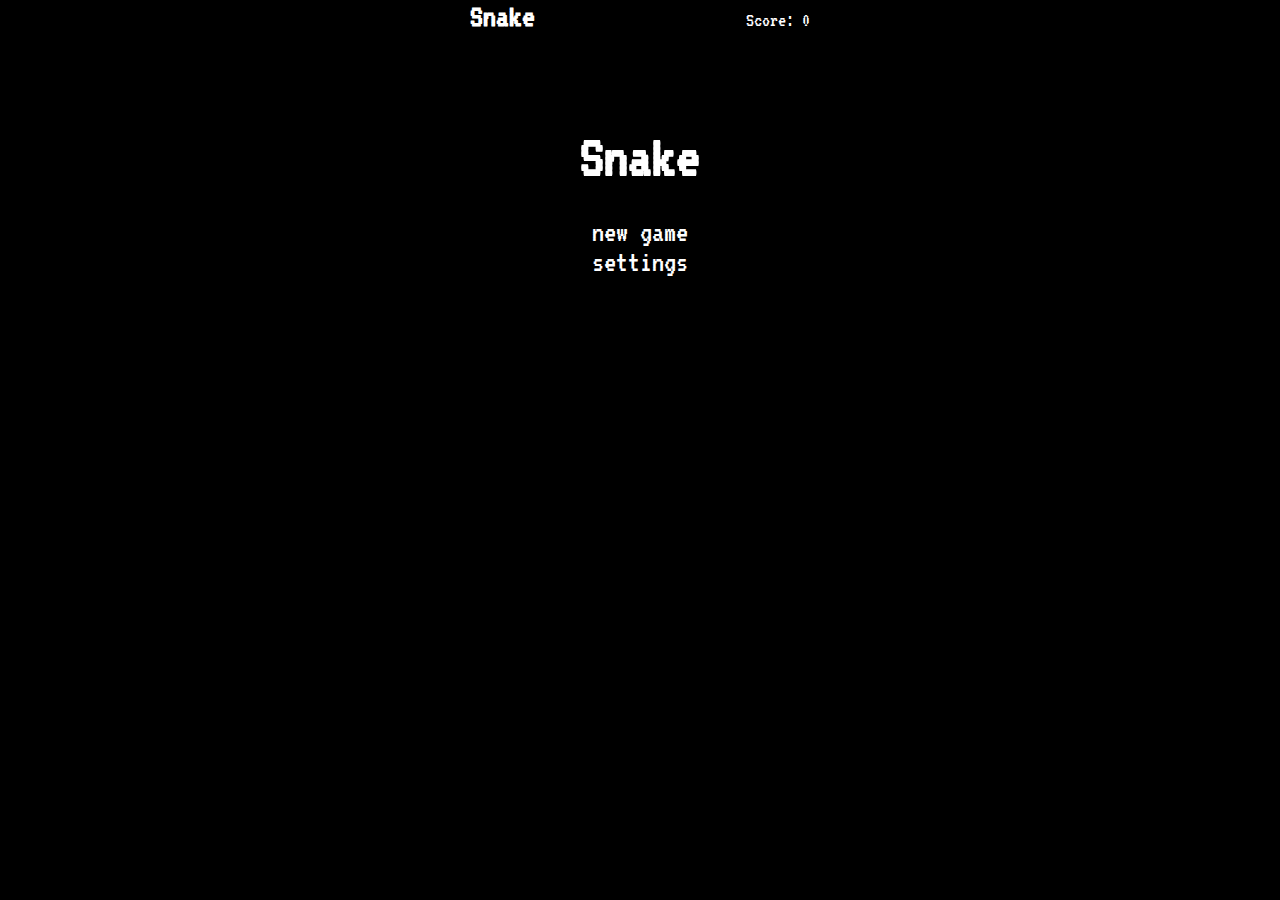
<file: index.html>
<!DOCTYPE HTML>
<html>

<head>
<meta charset="UTF-8">
<title>Snake</title>
<style type="text/css">
            @import url("https://fonts.googleapis.com/css?family=VT323");

            ::selection {color:#FFFFFF; background:transparent;}
            ::-moz-selection {color:#FFFFFF; background:transparent;}

            *{
                margin: 0;
                padding: 0;
                font-family: "VT323";
            }
            body{
                background-color: #000000;
            }
            .wrap{
                margin-left: auto;
                margin-right: auto;
            }
            header{
                width: 340px;
                font-size: 0;
            }
            canvas{
                display: none;
                border-style: solid;
                border-width: 10px;
                border-color: #FFFFFF;
            }
            canvas:focus{
                outline: none;
            }

            /* Top Styles */
            h1{
                display: inline-block;
                width: 100px;
                font-size: 32px;
                color: #FFFFFF;
            }
            .score{
                display: inline-block;
                width: 240px;
                font-size: 20px;
                color: #FFFFFF;
                text-align: right;
            }
            .score_value{
                font-size: inherit;
            }



            /* All screens style */
            #gameover a, #setting a, #menu a{
                display: block;
            }

            #gameover a, #setting a:hover, #menu a:hover{
                cursor: pointer;
            }

            #gameover a:hover::before, #setting a:hover::before, #menu a:hover::before{
                content: ">";
                margin-right: 10px;
            }

            /* Menu Screen Style */
            #menu{
                display: block;
                width: 340px;
                padding-top: 95px;
                padding-bottom: 95px;
                font-size: 40px;
                margin-left: auto;
                margin-right: auto;
                text-align: center;
                color: #FFF;
            }

            #menu h2{
                -webkit-animation: logo-ani 1000ms linear infinite;
                        animation: logo-ani 1000ms linear infinite;
                margin-bottom: 30px;

            }

            #menu a{
                font-size: 30px;
            }

            @-webkit-keyframes logo-ani{
               50%{-webkit-transform: scale(1.3,1.3);}
              100%{-webkit-transform: scale(1.0,1.0);}
            }

            @keyframes logo-ani{
               50%{transform: scale(1.3,1.3);}
              100%{transform: scale(1.0,1.0);}
            }


            /* Game Over Screen Style */

            #gameover{
                display: none;
                width: 340px;
                padding-top: 95px;
                padding-bottom: 95px;
                margin-left: auto;
                margin-right: auto;
                text-align: center;
                font-size: 30px;
                color: #FFF;
            }

            #gameover p{
                margin-top: 25px;
                font-size: 20px;
            }

            /* Settings Screen Style */
            #setting{
                display: none;
                width: 340px;
                margin-left: auto;
                margin-right: auto;
                padding-top: 85px;
                padding-bottom: 85px;
                font-size: 30px;
                color: #FFF;
                text-align: center;
            }

            #setting h2{
                margin-bottom: 15px;
            }

            #setting p{
                margin-top: 10px;
            }

            #setting input{
                display:none;
            }

            #setting label{
                cursor: pointer;
            }

            #setting input:checked + label{
                background-color: #FFF;
                color: #000;
            }
</style>

<body>

<header class="wrap">
                <h1>Snake</h1>
                <p class="score">Score: <span id="score_value">0</span></p>
            </header>
            <canvas class="wrap" id="snake" width="320" height="320" tabindex="1"></canvas>

            <!-- Game Over Screen -->
            <div id="gameover">
                <h2>Game Over</h2>
                <p>press <span style="background-color: #FFFFFF; color: #000000">space</span> to begin a</p>
                <a id="newgame_gameover">new game</a>
                <a id="setting_gameover">settings</a>
            </div>

            <!-- Setting screen -->
            <div id="setting">
                <h2>Settings</h2>

                <a id="newgame_setting">new game</a>

                <p>Speed:
                    <input id="speed1" type="radio" name="speed" value="120" checked/>
                    <label for="speed1">Slow</label>
                    <input id="speed2" type="radio" name="speed" value="75"/>
                    <label for="speed2">Normal</label>
                    <input id="speed3" type="radio" name="speed" value="35"/>
                    <label for="speed3">Fast</label>
                </p>

                <p>Wall:
                    <input id="wallon" type="radio" name="wall" value="1" checked/>
                    <label for="wallon">On</label>
                    <input id="walloff" type="radio" name="wall" value="0"/>
                    <label for="walloff">Off</label>
                </p>

            </div>

            <!-- Main Menu Screen -->
            <div id="menu">
                <h2>Snake</h2>

                <a id="newgame_menu">new game</a>
                <a id="setting_menu">settings</a>
            </div>

	<script src="https://ajax.googleapis.com/ajax/libs/jquery/1.11.3/jquery.min.js"></script>


<script type="text/javascript">

(function(){
    /////////////////////////////////////////////////////////////

    // Canvas & Context
    var canvas;
    var ctx;

    // Snake
    var snake;
    var snake_dir;
   var snake_next_dir;
    var snake_speed;

    // Food
    var food = {x: 0, y: 0};

    // Score
    var score;

    // Wall
    var wall;

    // HTML Elements
    var screen_snake;
    var screen_menu;
    var screen_setting;
    var screen_gameover;
    var button_newgame_menu;
    var button_newgame_setting;
    var button_newgame_gameover;
    var button_setting_menu;
    var button_setting_gameover;
    var ele_score;
    var speed_setting;
    var wall_setting;

    /////////////////////////////////////////////////////////////

    var activeDot = function(x, y){
        ctx.fillStyle = "#FFFFFF";
        ctx.fillRect(x * 10, y * 10, 10, 10);
    }


    /////////////////////////////////////////////////////////////

    var changeDir = function(key){

        if(key == 38 && snake_dir != 2){
            snake_next_dir = 0;
        }else{

        if (key == 39 && snake_dir != 3){
            snake_next_dir = 1;
        }else{

        if (key == 40 && snake_dir != 0){
            snake_next_dir = 2;
        }else{

        if(key == 37 && snake_dir != 1){
            snake_next_dir = 3;
        } } } }

    }

    /////////////////////////////////////////////////////////////

    var addFood = function(){
        food.x = Math.floor(Math.random() * ((canvas.width / 10) - 1));
        food.y = Math.floor(Math.random() * ((canvas.height / 10) - 1));
        for(var i = 0; i < snake.length; i++){
            if(checkBlock(food.x, food.y, snake[i].x, snake[i].y)){
                addFood();
            }
        }
    }

    /////////////////////////////////////////////////////////////

    var checkBlock = function(x, y, _x, _y){
        return (x == _x && y == _y) ? true : false;
    }

    /////////////////////////////////////////////////////////////

    var altScore = function(score_val){
        ele_score.innerHTML = String(score_val);
    }

    /////////////////////////////////////////////////////////////

    var mainLoop = function(){

            var _x = snake[0].x;
            var _y = snake[0].y;
      snake_dir = snake_next_dir;

            // 0 - Up, 1 - Right, 2 - Down, 3 - Left
            switch(snake_dir){
                case 0: _y--; break;
                case 1: _x++; break;
                case 2: _y++; break;
                case 3: _x--; break;
            }

            snake.pop();
            snake.unshift({x: _x, y: _y});


        // --------------------

        // Wall

            if(wall == 1){
            // On
                if (snake[0].x < 0 || snake[0].x == canvas.width / 10 || snake[0].y < 0 || snake[0].y == canvas.height / 10){
                    showScreen(3);
                    return;
                }
            }else{
            // Off
                for(var i = 0, x = snake.length; i < x; i++){
                    if(snake[i].x < 0){
                        snake[i].x = snake[i].x + (canvas.width / 10);
                    }
                    if(snake[i].x == canvas.width / 10){
                        snake[i].x = snake[i].x - (canvas.width / 10);
                    }
                    if(snake[i].y < 0){
                        snake[i].y = snake[i].y + (canvas.height / 10);
                    }
                    if(snake[i].y == canvas.height / 10){
                        snake[i].y = snake[i].y - (canvas.height / 10);
                    }
                }
            }

        // --------------------

        // Autophagy death
            for(var i = 1; i < snake.length; i++){
                if (snake[0].x == snake[i].x && snake[0].y == snake[i].y){
                    showScreen(3);
                    return;
                }
            }

        // --------------------

      // Eat Food
            if(checkBlock(snake[0].x, snake[0].y, food.x, food.y)){
                snake[snake.length] = {x: snake[0].x, y: snake[0].y};
                score += 1;
                altScore(score);
                addFood();
                activeDot(food.x, food.y);
            }

        // --------------------

            ctx.beginPath();
            ctx.fillStyle = "#000000";
            ctx.fillRect(0, 0, canvas.width, canvas.height);

        // --------------------

            for(var i = 0; i < snake.length; i++){
                activeDot(snake[i].x, snake[i].y);
            }

        // --------------------

            activeDot(food.x, food.y);

    // Debug
    //document.getElementById("debug").innerHTML = snake_dir + " " + snake_next_dir + " " + snake[0].x + " " + snake[0].y;

            setTimeout(mainLoop, snake_speed);
    }

    /////////////////////////////////////////////////////////////

    var newGame = function(){

        showScreen(0);
        screen_snake.focus();

        snake = [];
        for(var i = 4; i >= 0; i--){
            snake.push({x: i, y: 15});
        }

        snake_next_dir = 1;

        score = 0;
        altScore(score);

        addFood();

        canvas.onkeydown = function(evt) {
            evt = evt || window.event;
            changeDir(evt.keyCode);
        }
        mainLoop();

    }

    /////////////////////////////////////////////////////////////

    // Change the snake speed...
    // 150 = slow
    // 100 = normal
    // 50 = fast
    var setSnakeSpeed = function(speed_value){
        snake_speed = speed_value;
    }

    /////////////////////////////////////////////////////////////
    var setWall = function(wall_value){
        wall = wall_value;
        if(wall == 0){screen_snake.style.borderColor = "#606060";}
        if(wall == 1){screen_snake.style.borderColor = "#FFFFFF";}
    }

    /////////////////////////////////////////////////////////////

    // 0 for the game
    // 1 for the main menu
    // 2 for the settings screen
    // 3 for the game over screen
    var showScreen = function(screen_opt){
        switch(screen_opt){

            case 0:  screen_snake.style.display = "block";
                     screen_menu.style.display = "none";
                     screen_setting.style.display = "none";
                     screen_gameover.style.display = "none";
                     break;

            case 1:  screen_snake.style.display = "none";
                     screen_menu.style.display = "block";
                     screen_setting.style.display = "none";
                     screen_gameover.style.display = "none";
                     break;

            case 2:  screen_snake.style.display = "none";
                     screen_menu.style.display = "none";
                     screen_setting.style.display = "block";
                     screen_gameover.style.display = "none";
                     break;

            case 3: screen_snake.style.display = "none";
                    screen_menu.style.display = "none";
                    screen_setting.style.display = "none";
                    screen_gameover.style.display = "block";
                    break;
        }
    }

    /////////////////////////////////////////////////////////////

    window.onload = function(){

        canvas = document.getElementById("snake");
        ctx = canvas.getContext("2d");

            // Screens
            screen_snake = document.getElementById("snake");
            screen_menu = document.getElementById("menu");
            screen_gameover = document.getElementById("gameover");
            screen_setting = document.getElementById("setting");

            // Buttons
            button_newgame_menu = document.getElementById("newgame_menu");
            button_newgame_setting = document.getElementById("newgame_setting");
            button_newgame_gameover = document.getElementById("newgame_gameover");
            button_setting_menu = document.getElementById("setting_menu");
            button_setting_gameover = document.getElementById("setting_gameover");

            // etc
            ele_score = document.getElementById("score_value");
            speed_setting = document.getElementsByName("speed");
            wall_setting = document.getElementsByName("wall");

        // --------------------

        button_newgame_menu.onclick = function(){newGame();};
        button_newgame_gameover.onclick = function(){newGame();};
        button_newgame_setting.onclick = function(){newGame();};
        button_setting_menu.onclick = function(){showScreen(2);};
        button_setting_gameover.onclick = function(){showScreen(2)};

        setSnakeSpeed(150);
        setWall(1);

        showScreen("menu");

        // --------------------
        // Settings

            // speed
            for(var i = 0; i < speed_setting.length; i++){
                speed_setting[i].addEventListener("click", function(){
                    for(var i = 0; i < speed_setting.length; i++){
                        if(speed_setting[i].checked){
                            setSnakeSpeed(speed_setting[i].value);
                        }
                    }
                });
            }

            // wall
            for(var i = 0; i < wall_setting.length; i++){
                wall_setting[i].addEventListener("click", function(){
                    for(var i = 0; i < wall_setting.length; i++){
                        if(wall_setting[i].checked){
                            setWall(wall_setting[i].value);
                        }
                    }
                });
            }

        document.onkeydown = function(evt){
            if(screen_gameover.style.display == "block"){
                evt = evt || window.event;
                if(evt.keyCode == 32){
                    newGame();
                }
            }
        }
    }

})();


  </script>

</body>
</file>
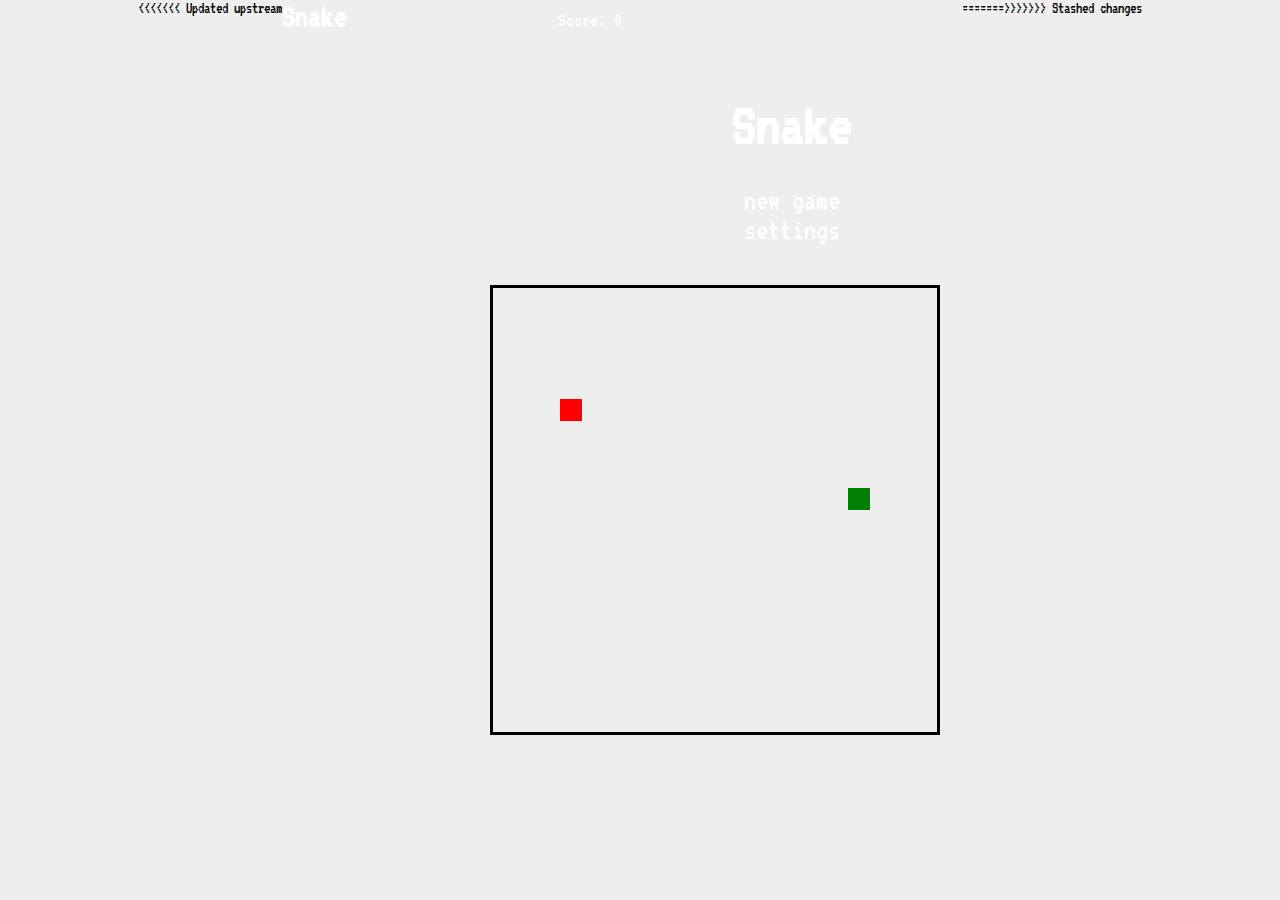
<file: index1.html>
<<<<<<< Updated upstream
<!DOCTYPE HTML>
<html>

<head>
<meta charset="UTF-8">
<title>Snake</title>
<style type="text/css">
            @import url("https://fonts.googleapis.com/css?family=VT323");

            ::selection {color:#FFFFFF; background:transparent;}
            ::-moz-selection {color:#FFFFFF; background:transparent;}

            *{
                margin: 0;
                padding: 0;
                font-family: "VT323";
            }
            body{
                background-color: #000000;
            }
            .wrap{
                margin-left: auto;
                margin-right: auto;
            }
            header{
                width: 340px;
                font-size: 0;
            }
            canvas{
                display: none;
                border-style: solid;
                border-width: 10px;
                border-color: #FFFFFF;
            }
            canvas:focus{
                outline: none;
            }

            /* Top Styles */
            h1{
                display: inline-block;
                width: 100px;
                font-size: 32px;
                color: #FFFFFF;
            }
            .score{
                display: inline-block;
                width: 240px;
                font-size: 20px;
                color: #FFFFFF;
                text-align: right;
            }
            .score_value{
                font-size: inherit;
            }



            /* All screens style */
            #gameover a, #setting a, #menu a{
                display: block;
            }

            #gameover a, #setting a:hover, #menu a:hover{
                cursor: pointer;
            }

            #gameover a:hover::before, #setting a:hover::before, #menu a:hover::before{
                content: ">";
                margin-right: 10px;
            }

            /* Menu Screen Style */
            #menu{
                display: block;
                width: 340px;
                padding-top: 95px;
                padding-bottom: 95px;
                font-size: 40px;
                margin-left: auto;
                margin-right: auto;
                text-align: center;
                color: #FFF;
            }

            #menu h2{
                -webkit-animation: logo-ani 1000ms linear infinite;
                        animation: logo-ani 1000ms linear infinite;
                margin-bottom: 30px;

            }

            #menu a{
                font-size: 30px;
            }

            @-webkit-keyframes logo-ani{
               50%{-webkit-transform: scale(1.3,1.3);}
              100%{-webkit-transform: scale(1.0,1.0);}
            }

            @keyframes logo-ani{
               50%{transform: scale(1.3,1.3);}
              100%{transform: scale(1.0,1.0);}
            }


            /* Game Over Screen Style */

            #gameover{
                display: none;
                width: 340px;
                padding-top: 95px;
                padding-bottom: 95px;
                margin-left: auto;
                margin-right: auto;
                text-align: center;
                font-size: 30px;
                color: #FFF;
            }

            #gameover p{
                margin-top: 25px;
                font-size: 20px;
            }

            /* Settings Screen Style */
            #setting{
                display: none;
                width: 340px;
                margin-left: auto;
                margin-right: auto;
                padding-top: 85px;
                padding-bottom: 85px;
                font-size: 30px;
                color: #FFF;
                text-align: center;
            }

            #setting h2{
                margin-bottom: 15px;
            }

            #setting p{
                margin-top: 10px;
            }

            #setting input{
                display:none;
            }

            #setting label{
                cursor: pointer;
            }

            #setting input:checked + label{
                background-color: #FFF;
                color: #000;
            }
</style>

<body>

<header class="wrap">
                <h1>Snake</h1>
                <p class="score">Score: <span id="score_value">0</span></p>
            </header>
            <canvas class="wrap" id="snake" width="320" height="320" tabindex="1"></canvas>

            <!-- Game Over Screen -->
            <div id="gameover">
                <h2>Game Over</h2>
                <p>press <span style="background-color: #FFFFFF; color: #000000">space</span> to begin a</p>
                <a id="newgame_gameover">new game</a>
                <a id="setting_gameover">settings</a>
            </div>

            <!-- Setting screen -->
            <div id="setting">
                <h2>Settings</h2>

                <a id="newgame_setting">new game</a>

                <p>Speed:
                    <input id="speed1" type="radio" name="speed" value="120" checked/>
                    <label for="speed1">Slow</label>
                    <input id="speed2" type="radio" name="speed" value="75"/>
                    <label for="speed2">Normal</label>
                    <input id="speed3" type="radio" name="speed" value="35"/>
                    <label for="speed3">Fast</label>
                </p>

                <p>Wall:
                    <input id="wallon" type="radio" name="wall" value="1" checked/>
                    <label for="wallon">On</label>
                    <input id="walloff" type="radio" name="wall" value="0"/>
                    <label for="walloff">Off</label>
                </p>

            </div>

            <!-- Main Menu Screen -->
            <div id="menu">
                <h2>Snake</h2>

                <a id="newgame_menu">new game</a>
                <a id="setting_menu">settings</a>
            </div>

	<script src="https://ajax.googleapis.com/ajax/libs/jquery/1.11.3/jquery.min.js"></script>


<script type="text/javascript">

(function(){
    /////////////////////////////////////////////////////////////

    // Canvas & Context
    var canvas;
    var ctx;

    // Snake
    var snake;
    var snake_dir;
   var snake_next_dir;
    var snake_speed;

    // Food
    var food = {x: 0, y: 0};

    // Score
    var score;

    // Wall
    var wall;

    // HTML Elements
    var screen_snake;
    var screen_menu;
    var screen_setting;
    var screen_gameover;
    var button_newgame_menu;
    var button_newgame_setting;
    var button_newgame_gameover;
    var button_setting_menu;
    var button_setting_gameover;
    var ele_score;
    var speed_setting;
    var wall_setting;

    /////////////////////////////////////////////////////////////

    var activeDot = function(x, y){
        ctx.fillStyle = "#FFFFFF";
        ctx.fillRect(x * 10, y * 10, 10, 10);
    }


    /////////////////////////////////////////////////////////////

    var changeDir = function(key){

        if(key == 38 && snake_dir != 2){
            snake_next_dir = 0;
        }else{

        if (key == 39 && snake_dir != 3){
            snake_next_dir = 1;
        }else{

        if (key == 40 && snake_dir != 0){
            snake_next_dir = 2;
        }else{

        if(key == 37 && snake_dir != 1){
            snake_next_dir = 3;
        } } } }

    }

    /////////////////////////////////////////////////////////////

    var addFood = function(){
        food.x = Math.floor(Math.random() * ((canvas.width / 10) - 1));
        food.y = Math.floor(Math.random() * ((canvas.height / 10) - 1));
        for(var i = 0; i < snake.length; i++){
            if(checkBlock(food.x, food.y, snake[i].x, snake[i].y)){
                addFood();
            }
        }
    }

    /////////////////////////////////////////////////////////////

    var checkBlock = function(x, y, _x, _y){
        return (x == _x && y == _y) ? true : false;
    }

    /////////////////////////////////////////////////////////////

    var altScore = function(score_val){
        ele_score.innerHTML = String(score_val);
    }

    /////////////////////////////////////////////////////////////

    var mainLoop = function(){

            var _x = snake[0].x;
            var _y = snake[0].y;
      snake_dir = snake_next_dir;

            // 0 - Up, 1 - Right, 2 - Down, 3 - Left
            switch(snake_dir){
                case 0: _y--; break;
                case 1: _x++; break;
                case 2: _y++; break;
                case 3: _x--; break;
            }

            snake.pop();
            snake.unshift({x: _x, y: _y});


        // --------------------

        // Wall

            if(wall == 1){
            // On
                if (snake[0].x < 0 || snake[0].x == canvas.width / 10 || snake[0].y < 0 || snake[0].y == canvas.height / 10){
                    showScreen(3);
                    return;
                }
            }else{
            // Off
                for(var i = 0, x = snake.length; i < x; i++){
                    if(snake[i].x < 0){
                        snake[i].x = snake[i].x + (canvas.width / 10);
                    }
                    if(snake[i].x == canvas.width / 10){
                        snake[i].x = snake[i].x - (canvas.width / 10);
                    }
                    if(snake[i].y < 0){
                        snake[i].y = snake[i].y + (canvas.height / 10);
                    }
                    if(snake[i].y == canvas.height / 10){
                        snake[i].y = snake[i].y - (canvas.height / 10);
                    }
                }
            }

        // --------------------

        // Autophagy death
            for(var i = 1; i < snake.length; i++){
                if (snake[0].x == snake[i].x && snake[0].y == snake[i].y){
                    showScreen(3);
                    return;
                }
            }

        // --------------------

      // Eat Food
            if(checkBlock(snake[0].x, snake[0].y, food.x, food.y)){
                snake[snake.length] = {x: snake[0].x, y: snake[0].y};
                score += 1;
                altScore(score);
                addFood();
                activeDot(food.x, food.y);
            }

        // --------------------

            ctx.beginPath();
            ctx.fillStyle = "#000000";
            ctx.fillRect(0, 0, canvas.width, canvas.height);

        // --------------------

            for(var i = 0; i < snake.length; i++){
                activeDot(snake[i].x, snake[i].y);
            }

        // --------------------

            activeDot(food.x, food.y);

    // Debug
    //document.getElementById("debug").innerHTML = snake_dir + " " + snake_next_dir + " " + snake[0].x + " " + snake[0].y;

            setTimeout(mainLoop, snake_speed);
    }

    /////////////////////////////////////////////////////////////

    var newGame = function(){

        showScreen(0);
        screen_snake.focus();

        snake = [];
        for(var i = 4; i >= 0; i--){
            snake.push({x: i, y: 15});
        }

        snake_next_dir = 1;

        score = 0;
        altScore(score);

        addFood();

        canvas.onkeydown = function(evt) {
            evt = evt || window.event;
            changeDir(evt.keyCode);
        }
        mainLoop();

    }

    /////////////////////////////////////////////////////////////

    // Change the snake speed...
    // 150 = slow
    // 100 = normal
    // 50 = fast
    var setSnakeSpeed = function(speed_value){
        snake_speed = speed_value;
    }

    /////////////////////////////////////////////////////////////
    var setWall = function(wall_value){
        wall = wall_value;
        if(wall == 0){screen_snake.style.borderColor = "#606060";}
        if(wall == 1){screen_snake.style.borderColor = "#FFFFFF";}
    }

    /////////////////////////////////////////////////////////////

    // 0 for the game
    // 1 for the main menu
    // 2 for the settings screen
    // 3 for the game over screen
    var showScreen = function(screen_opt){
        switch(screen_opt){

            case 0:  screen_snake.style.display = "block";
                     screen_menu.style.display = "none";
                     screen_setting.style.display = "none";
                     screen_gameover.style.display = "none";
                     break;

            case 1:  screen_snake.style.display = "none";
                     screen_menu.style.display = "block";
                     screen_setting.style.display = "none";
                     screen_gameover.style.display = "none";
                     break;

            case 2:  screen_snake.style.display = "none";
                     screen_menu.style.display = "none";
                     screen_setting.style.display = "block";
                     screen_gameover.style.display = "none";
                     break;

            case 3: screen_snake.style.display = "none";
                    screen_menu.style.display = "none";
                    screen_setting.style.display = "none";
                    screen_gameover.style.display = "block";
                    break;
        }
    }

    /////////////////////////////////////////////////////////////

    window.onload = function(){

        canvas = document.getElementById("snake");
        ctx = canvas.getContext("2d");

            // Screens
            screen_snake = document.getElementById("snake");
            screen_menu = document.getElementById("menu");
            screen_gameover = document.getElementById("gameover");
            screen_setting = document.getElementById("setting");

            // Buttons
            button_newgame_menu = document.getElementById("newgame_menu");
            button_newgame_setting = document.getElementById("newgame_setting");
            button_newgame_gameover = document.getElementById("newgame_gameover");
            button_setting_menu = document.getElementById("setting_menu");
            button_setting_gameover = document.getElementById("setting_gameover");

            // etc
            ele_score = document.getElementById("score_value");
            speed_setting = document.getElementsByName("speed");
            wall_setting = document.getElementsByName("wall");

        // --------------------

        button_newgame_menu.onclick = function(){newGame();};
        button_newgame_gameover.onclick = function(){newGame();};
        button_newgame_setting.onclick = function(){newGame();};
        button_setting_menu.onclick = function(){showScreen(2);};
        button_setting_gameover.onclick = function(){showScreen(2)};

        setSnakeSpeed(150);
        setWall(1);

        showScreen("menu");

        // --------------------
        // Settings

            // speed
            for(var i = 0; i < speed_setting.length; i++){
                speed_setting[i].addEventListener("click", function(){
                    for(var i = 0; i < speed_setting.length; i++){
                        if(speed_setting[i].checked){
                            setSnakeSpeed(speed_setting[i].value);
                        }
                    }
                });
            }

            // wall
            for(var i = 0; i < wall_setting.length; i++){
                wall_setting[i].addEventListener("click", function(){
                    for(var i = 0; i < wall_setting.length; i++){
                        if(wall_setting[i].checked){
                            setWall(wall_setting[i].value);
                        }
                    }
                });
            }

        document.onkeydown = function(evt){
            if(screen_gameover.style.display == "block"){
                evt = evt || window.event;
                if(evt.keyCode == 32){
                    newGame();
                }
            }
        }
    }

})();


  </script>

</body>      
=======
<!DOCTYPE html>
<html lang="en">
<head>
    <meta charset="UTF-8">
    <title>A Snake in the CSS Grid</title>
    <link rel="stylesheet" href="./style/style.css">
</head>
<body>
<div id="overlay">
    <p id="overlay-message">Game Over</p>
</div>
<div id="arena">
</div>
<script src="./script/game.js"></script>
</body>
</html>
>>>>>>> Stashed changes
</file>
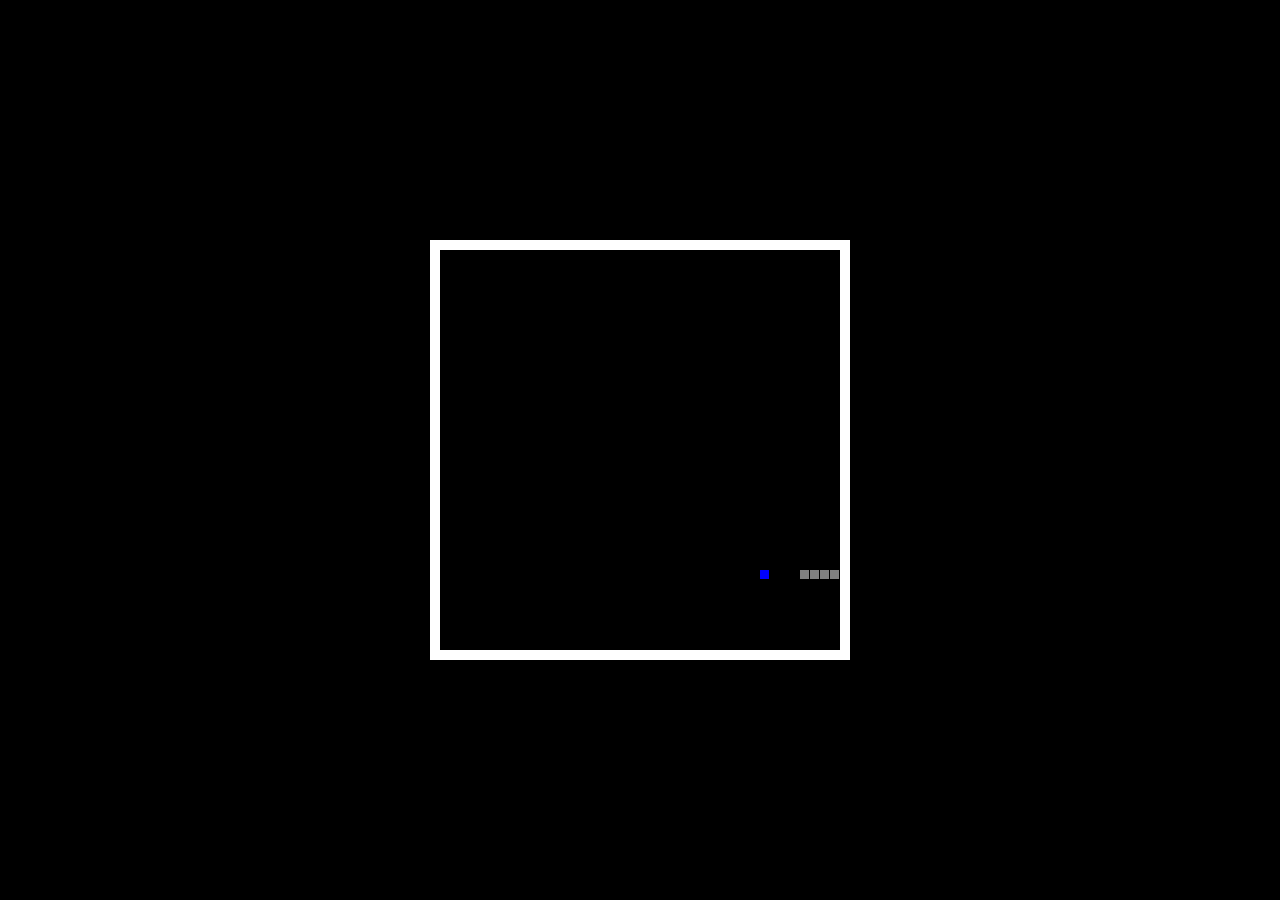
<file: Snake.html>
<!DOCTYPE html>
<html>
<head>
  <title></title>
  <style>
  html, body {
    height: 100%;
    margin: 0;
  }


  body {
    background: black;
    display: flex;
    align-items: center;
    justify-content: center;

  }
  canvas {
    border: 10px solid white;
  }
  </style>
</head>
<body>
<canvas width="400" height="400" id="game"></canvas>
<script>
var canvas = document.getElementById('game');
var context = canvas.getContext('2d');

var grid = 10;
var count = 10;

var snake = {
  x: 320,
  y: 320,

  // snake velocity. moves one grid length every frame in either the x or y direction
  dx: grid,
  dy: 0,

  // keep track of all grids the snake body occupies
  cells: [],

  // length of the snake. grows when eating an apple
  maxCells: 4
};
var apple = {
  x: 320,
  y: 320
};

// get random whole numbers in a specific range
// @see https://stackoverflow.com/a/1527820/2124254
function getRandomInt(min, max) {
  return Math.floor(Math.random() * (max - min)) + min;
}

// game loop
function loop() {
  requestAnimationFrame(loop);

  // slow game loop to 15 fps instead of 60 (60/15 = 4)
  if (++count < 6) {
    return;
  }

  count = 0;
  context.clearRect(0,0,canvas.width,canvas.height);

  // move snake by it's velocity
  snake.x += snake.dx;
  snake.y += snake.dy;

  // wrap snake position horizontally on edge of screen
  if (snake.x < 0) {
    snake.x = canvas.width - grid;
  }
  else if (snake.x >= canvas.width) {
    snake.x = 0;
  }

  // wrap snake position vertically on edge of screen
  if (snake.y < 0) {
    snake.y = canvas.height - grid;
  }
  else if (snake.y >= canvas.height) {
    snake.y = 0;
  }

  // keep track of where snake has been. front of the array is always the head
  snake.cells.unshift({x: snake.x, y: snake.y});

  // remove cells as we move away from them
  if (snake.cells.length > snake.maxCells) {
    snake.cells.pop();
  }

  // draw apple
  context.fillStyle = 'blue';
  context.fillRect(apple.x, apple.y, grid-1, grid-1);

  // draw snake one cell at a time
  context.fillStyle = 'grey';
  snake.cells.forEach(function(cell, index) {

    // drawing 1 px smaller than the grid creates a grid effect in the snake body so you can see how long it is
    context.fillRect(cell.x, cell.y, grid-1, grid-1);

    // snake ate apple
    if (cell.x === apple.x && cell.y === apple.y) {
      snake.maxCells++;

      // canvas is 400x400 which is 25x25 grids
      apple.x = getRandomInt(0, 30) * grid;
      apple.y = getRandomInt(0, 30) * grid;
    }

    // check collision with all cells after this one (modified bubble sort)
    for (var i = index + 1; i < snake.cells.length; i++) {

      // snake occupies same space as a body part. reset game
      if (cell.x === snake.cells[i].x && cell.y === snake.cells[i].y) {
        snake.x = 160;
        snake.y = 160;
        snake.cells = [];
        snake.maxCells = 4;
        snake.dx = grid;
        snake.dy = 0;

        apple.x = getRandomInt(0, 25) * grid;
        apple.y = getRandomInt(0, 25) * grid;
      }
    }
  });
}

// listen to keyboard events to move the snake
document.addEventListener('keydown', function(e) {
  // prevent snake from backtracking on itself by checking that it's
  // not already moving on the same axis (pressing left while moving
  // left won't do anything, and pressing right while moving left
  // shouldn't let you collide with your own body)

  // left arrow key
  if (e.which === 37 && snake.dx === 0) {
    snake.dx = -grid;
    snake.dy = 0;
  }
  // up arrow key
  else if (e.which === 38 && snake.dy === 0) {
    snake.dy = -grid;
    snake.dx = 0;
  }
  // right arrow key
  else if (e.which === 39 && snake.dx === 0) {
    snake.dx = grid;
    snake.dy = 0;
  }
  // down arrow key
  else if (e.which === 40 && snake.dy === 0) {
    snake.dy = grid;
    snake.dx = 0;
  }
});

// start the game
requestAnimationFrame(loop);
</script>
</body>
</html>
</file>
<file: style/style.css>
* {
  box-sizing: border-box;
}

html, body {
  margin: 0;
  background-color: #eee;
  display: flex;
  justify-content: center;
}

#overlay {
  display: none;
  align-items: center;
  justify-content: center;

  position: fixed;
  top: 0;
  left: 0;
  height: 100vh;
  width: 100vw;

  background-color: rgba(0,0,0,0.05);
}

#overlay-message {
  font-family: Consolas, monaco, monospace;
  font-size: 10vh;
  opacity: 1;
  color: blue;

}

#arena {
  position: absolute;
  top: calc(40% - 75px);
  left: calc(50% - 150px);
  height: 50vmin;
  width: 50vmin;
  display: grid;
  border: medium solid black;
}

#snake {
  background-color: green;
  grid-area: 50/50;
}
</file>
